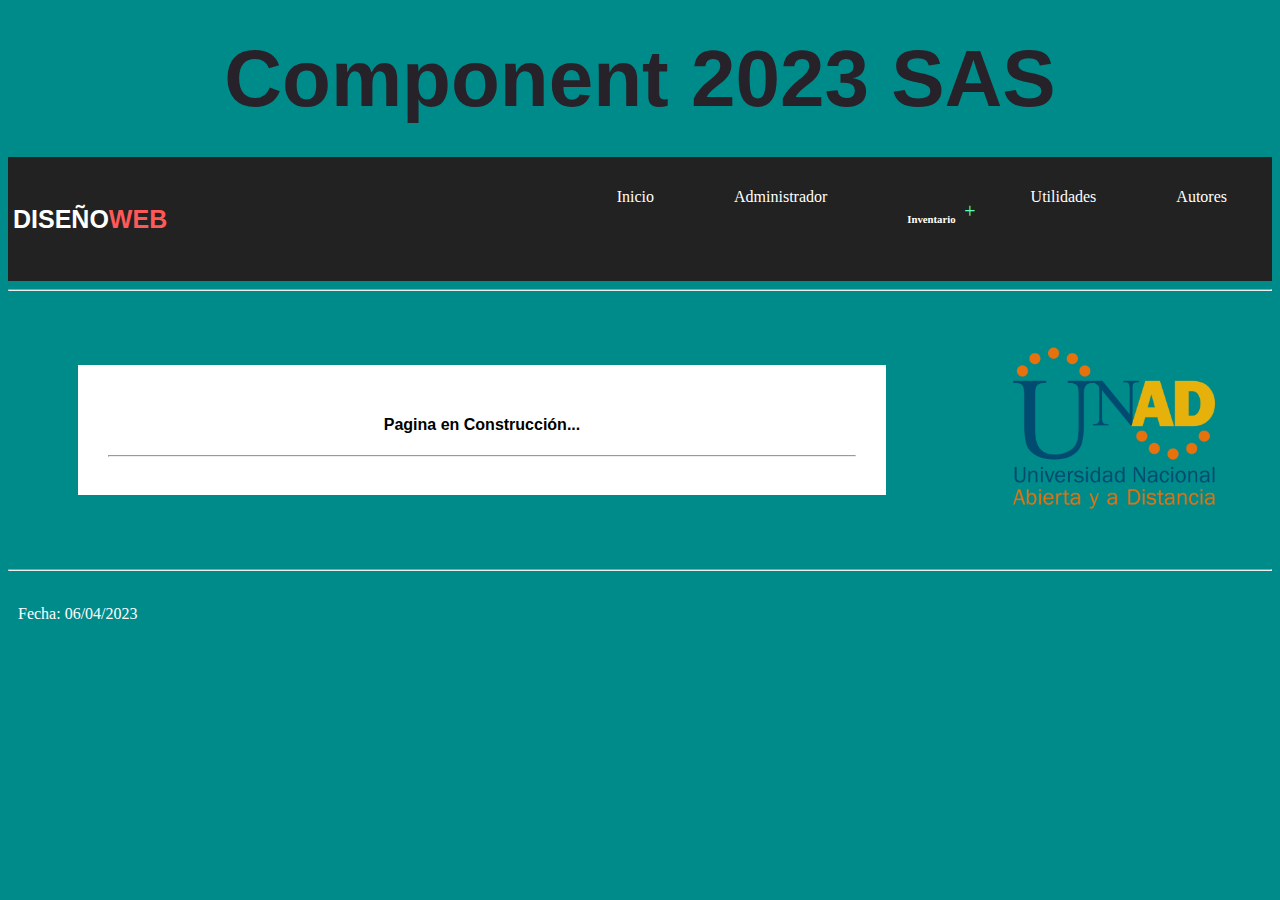
<file: index.html>
<!DOCTYPE html>
<html lang="es">

<head>
    <link rel="stylesheet" href="css/estilos.css">
    <meta charset="UTF-8">
    <meta http-equiv="X-UA-Compatible" content="IE=edge">
    <meta name="viewport" content="width=device-width, initial-scale=1.0">
    <title>Administrador</title>
    <script src="https://cdn.jsdelivr.net/npm/bootstrap@5.0.2/dist/js/bootstrap.bundle.min.js"
    integrity="sha384-MrcW6ZMFYlzcLA8Nl+NtUVF0sA7MsXsP1UyJoMp4YLEuNSfAP+JcXn/tWtIaxVXM"
    crossorigin="anonymous"></script>
    <link href="https://cdn.jsdelivr.net/npm/bootstrap@5.0.2/dist/css/bootstrap.min.css" rel="stylesheet"
        integrity="sha384-EVSTQN3/azprG1Anm3QDgpJLIm9Nao0Yz1ztcQTwFspd3yD65VohhpuuCOmLASjC" crossorigin="anonymous">
</head>

<body style="background-color: darkcyan">
    <header>
        <h1>
            <div class="flex-container">
                <div><h1>Component 2023 SAS</h1></div>
            </div>
        </h1>
    </header>
    <div class="container">
        <div class="brand">
            <h2> DISEÑO<span>WEB</span></h2>
        </div>
        <nav class="navbar">
            <ul class="menu">
                <li class="menu-item">
                    <a href="administradorAlt.html">Inicio</a>
                </li>
                <li class="menu-item">
                    <a href="administradorAlt.html">Administrador</a>
                </li>
                <li class="menu-item has-sub-menu">
                    <h6><a>Inventario</a></h6>
                    <ul class="sub-menu">
                        <li class="menu-item">
                            <a href="ingresoAlt.html"> ▶ Ingreso Producto</a>
                        </li>
                        <li class="menu-item">
                            <a href="actualizaAlt.html"> ▶ Actualizar Producto</a>
                        </li>
                        <li class="menu-item">
                            <a href="eliminaAlt.html"> ▶ Eliminar Producto</a>
                        </li>
                        <li class="menu-item">
                            <a href="consultaAlt.html"> ▶ Consultar Producto</a>
                        </li>
                    </ul>
                </li>
                <li class="menu-item">
                    <a href="utilidadesAlt.html">Utilidades</a>
                </li>
                <li class="menu-item">
                    <a href="autoresAlt.html">Autores</a>
                </li>
            </ul>
        </nav>
    </div>
    <hr>
    <section>
        <article>
            <h4>Pagina en Construcción... </h4>
            <hr>
        </article>
        <aside>
            <div align="center"><img src="images/Logo_unad.png"
                alt="Esta es una imagen que muestra el logo de la UNAD"  ></div>
        </aside>
    </section>
    <hr>
    <footer>
        <p>
            Fecha: 06/04/2023
        </p>
    </footer>
</body>

</html>
</file>
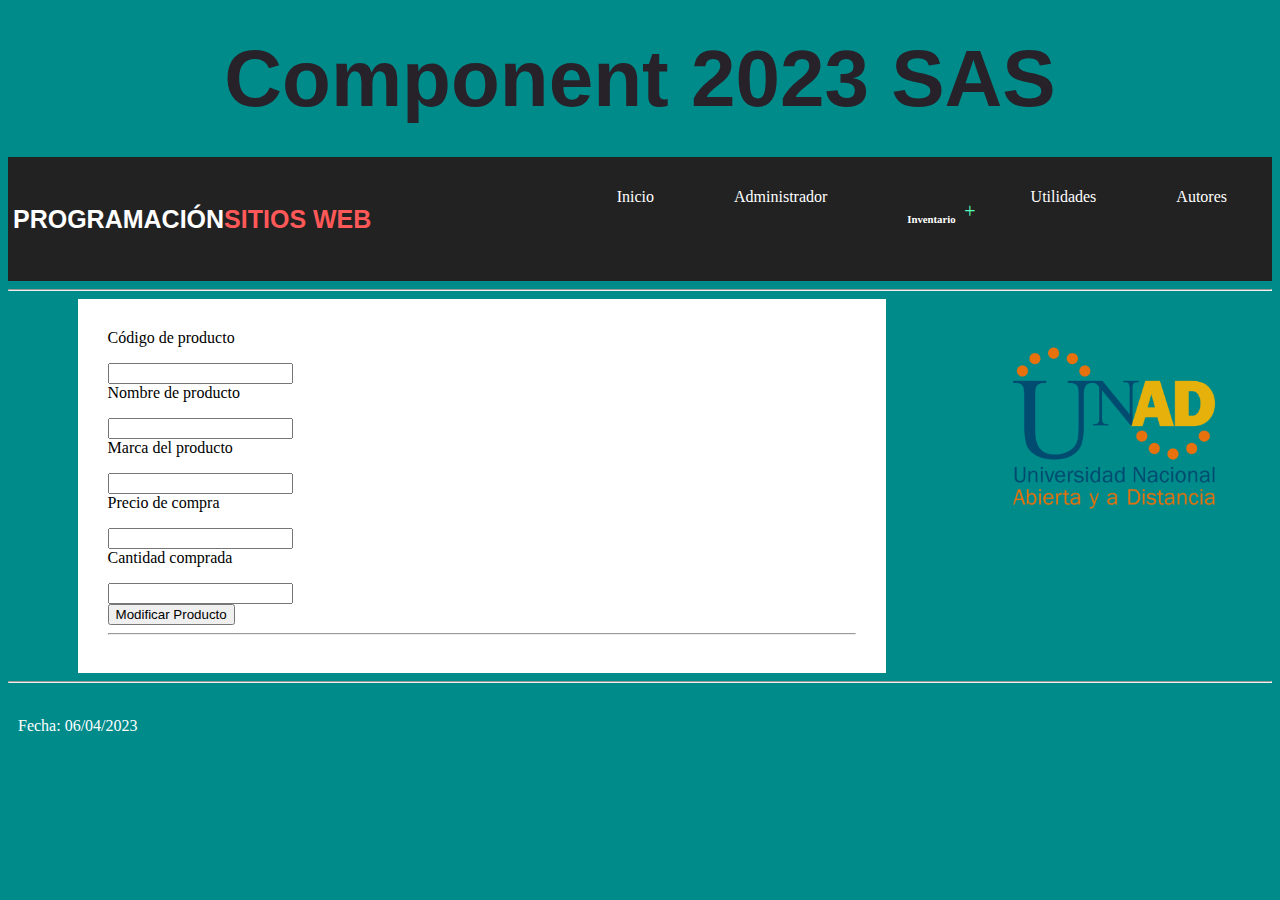
<file: actualizaAlt.html>
<!DOCTYPE html>
<html lang="es">

<head>
    <link rel="stylesheet" href="css/estilos.css">
    <meta charset="UTF-8">
    <meta http-equiv="X-UA-Compatible" content="IE=edge">
    <meta name="viewport" content="width=device-width, initial-scale=1.0">
    <title>Actualiza Producto</title>
    <script src="https://cdn.jsdelivr.net/npm/bootstrap@5.0.2/dist/js/bootstrap.bundle.min.js"
        integrity="sha384-MrcW6ZMFYlzcLA8Nl+NtUVF0sA7MsXsP1UyJoMp4YLEuNSfAP+JcXn/tWtIaxVXM"
        crossorigin="anonymous"></script>
    <link href="https://cdn.jsdelivr.net/npm/bootstrap@5.0.2/dist/css/bootstrap.min.css" rel="stylesheet"
        integrity="sha384-EVSTQN3/azprG1Anm3QDgpJLIm9Nao0Yz1ztcQTwFspd3yD65VohhpuuCOmLASjC" crossorigin="anonymous">
</head>

<body style="background-color: darkcyan">
    <header>
        <h1>
            <div class="flex-container">
                <div>
                    <h1>Component 2023 SAS</h1>
                </div>
            </div>
        </h1>
    </header>
    <div class="container">
        <div class="brand">
            <h2>PROGRAMACIÓN<span>SITIOS WEB</span></h2>
        </div>
        <nav class="navbar">
            <ul class="menu">
                <li class="menu-item">
                    <a href="index.html">Inicio</a>
                </li>
                <li class="menu-item">
                    <a href="administradorAlt.html">Administrador</a>
                </li>
                <li class="menu-item has-sub-menu">
                    <h6><a>Inventario</a></h6>
                    <ul class="sub-menu">
                        <li class="menu-item">
                            <a href="ingresoAlt.html"> ▶ Ingreso Producto</a>
                        </li>
                        <li class="menu-item">
                            <a href="actualizaAlt.html"> ▶ Actualizar Producto</a>
                        </li>
                        <li class="menu-item">
                            <a href="eliminaAlt.html"> ▶ Eliminar Producto</a>
                        </li>
                        <li class="menu-item">
                            <a href="consultaAlt.html"> ▶ Consultar Producto</a>
                        </li>
                    </ul>
                </li>
                <li class="menu-item">
                    <a href="utilidadesAlt.html">Utilidades</a>
                </li>
                <li class="menu-item">
                    <a href="autoresAlt.html">Autores</a>
                </li>
            </ul>
        </nav>
    </div>
    <hr>
    <section>
        <article>
            <div class="input-group mb-3">
                <span class="input-group-text col-3">Código de producto</span>
                <ul></ul>
                <input type="text" class="form-control  col-10">
            </div>
            <div class="input-group mb-3">
                <span class="input-group-text col-3">Nombre de producto</span>
                <ul></ul>
                <input type="text" class="form-control  col-10">
            </div>
            <div class="input-group mb-3 ">
                <span class="input-group-text col-3 "> Marca del producto</span>
                <ul></ul>
                <input type="text" class="form-control col-10">

            </div>
            <div class="input-group mb-3">
                <span class="input-group-text col-3">Precio de compra</span>
                <ul></ul>
                <input type="text" class="form-control  col-10">
            </div>
            <div class="input-group mb-3">
                <span class="input-group-text col-3">Cantidad comprada</span>
                <ul></ul>
                <input type="text" class="form-control  col-10">
            </div>
            <div class="d-grid gap-2 d-md-flex justify-content-md-center ">
                <button id="btnIngresar" class="btn btn-outline-dark" type="button">Modificar Producto</button>
            </div>
            <hr>
        </article>
        <aside>
            <div align="center"><img src="images/Logo_unad.png" alt="Esta es una imagen que muestra el logo de la UNAD">
            </div>
        </aside>
    </section>
    <hr>
    <footer>
        <p>
            Fecha: 06/04/2023
        </p>
    </footer>
</body>

</html>
</file>
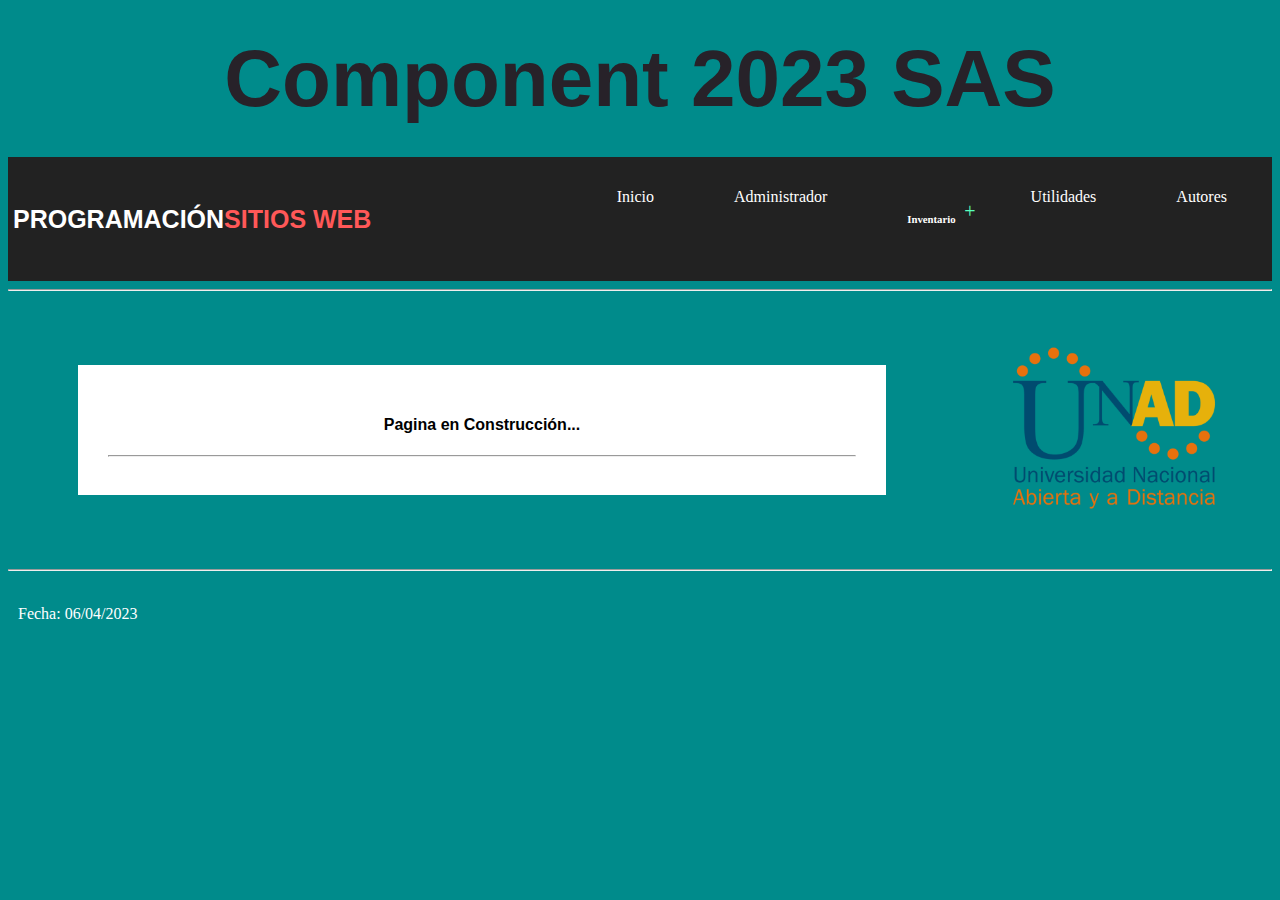
<file: administradorAlt.html>
<!DOCTYPE html>
<html lang="es">

<head>
    <link rel="stylesheet" href="css/estilos.css">
    <meta charset="UTF-8">
    <meta http-equiv="X-UA-Compatible" content="IE=edge">
    <meta name="viewport" content="width=device-width, initial-scale=1.0">
    <title>Administrador</title>
    <script src="https://cdn.jsdelivr.net/npm/bootstrap@5.0.2/dist/js/bootstrap.bundle.min.js"
    integrity="sha384-MrcW6ZMFYlzcLA8Nl+NtUVF0sA7MsXsP1UyJoMp4YLEuNSfAP+JcXn/tWtIaxVXM"
    crossorigin="anonymous"></script>
    <link href="https://cdn.jsdelivr.net/npm/bootstrap@5.0.2/dist/css/bootstrap.min.css" rel="stylesheet"
        integrity="sha384-EVSTQN3/azprG1Anm3QDgpJLIm9Nao0Yz1ztcQTwFspd3yD65VohhpuuCOmLASjC" crossorigin="anonymous">
</head>

<body style="background-color: darkcyan">
    <header>
        <h1>
            <div class="flex-container">
                <div><h1>Component 2023 SAS</h1></div>
            </div>
        </h1>
    </header>
    <div class="container">
        <div class="brand">
            <h2>PROGRAMACIÓN<span>SITIOS WEB</span></h2>
        </div>
        <nav class="navbar">
            <ul class="menu">
                <li class="menu-item">
                    <a href="administradorAlt.html">Inicio</a>
                </li>
                <li class="menu-item">
                    <a href="administradorAlt.html">Administrador</a>
                </li>
                <li class="menu-item has-sub-menu">
                    <h6><a>Inventario</a></h6>
                    <ul class="sub-menu">
                        <li class="menu-item">
                            <a href="ingresoAlt.html"> ▶ Ingreso Producto</a>
                        </li>
                        <li class="menu-item">
                            <a href="actualizaAlt.html"> ▶ Actualizar Producto</a>
                        </li>
                        <li class="menu-item">
                            <a href="eliminaAlt.html"> ▶ Eliminar Producto</a>
                        </li>
                        <li class="menu-item">
                            <a href="consultaAlt.html"> ▶ Consultar Producto</a>
                        </li>
                    </ul>
                </li>
                <li class="menu-item">
                    <a href="utilidadesAlt.html">Utilidades</a>
                </li>
                <li class="menu-item">
                    <a href="autoresAlt.html">Autores</a>
                </li>
            </ul>
        </nav>
    </div>
    <hr>
    <section>
        <article>
            <h4>Pagina en Construcción... </h4>
            <hr>
        </article>
        <aside>
            <div align="center"><img src="images/Logo_unad.png"
                alt="Esta es una imagen que muestra el logo de la UNAD"  ></div>
        </aside>
    </section>
    <hr>
    <footer>
        <p>
            Fecha: 06/04/2023
        </p>
    </footer>
</body>

</html>
</file>
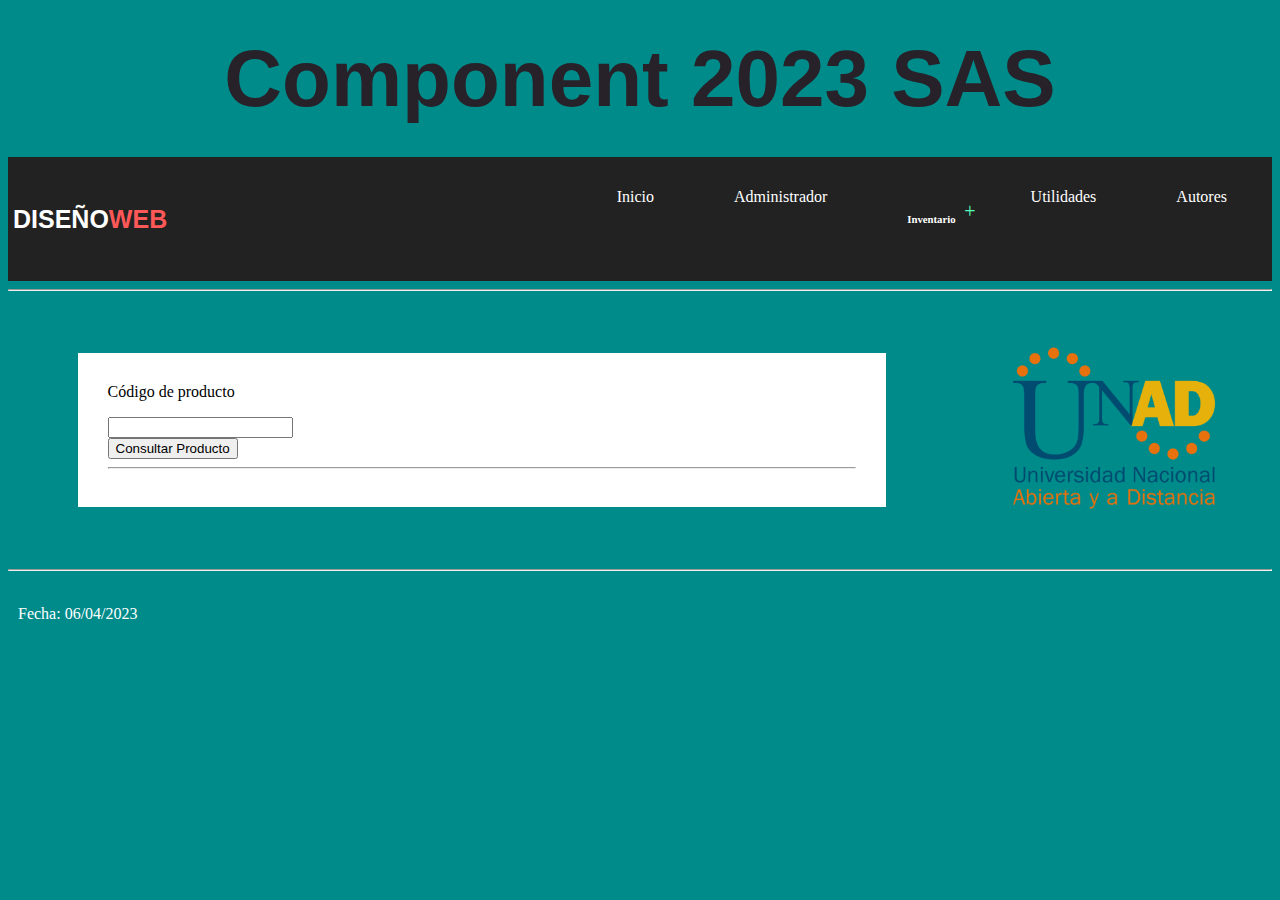
<file: consultaAlt.html>
<!DOCTYPE html>
<html lang="es">

<head>
    <link rel="stylesheet" href="css/estilos.css">
    <meta charset="UTF-8">
    <meta http-equiv="X-UA-Compatible" content="IE=edge">
    <meta name="viewport" content="width=device-width, initial-scale=1.0">
    <title>Consulta Producto</title>
    <script src="https://cdn.jsdelivr.net/npm/bootstrap@5.0.2/dist/js/bootstrap.bundle.min.js"
        integrity="sha384-MrcW6ZMFYlzcLA8Nl+NtUVF0sA7MsXsP1UyJoMp4YLEuNSfAP+JcXn/tWtIaxVXM"
        crossorigin="anonymous"></script>
    <link href="https://cdn.jsdelivr.net/npm/bootstrap@5.0.2/dist/css/bootstrap.min.css" rel="stylesheet"
        integrity="sha384-EVSTQN3/azprG1Anm3QDgpJLIm9Nao0Yz1ztcQTwFspd3yD65VohhpuuCOmLASjC" crossorigin="anonymous">
</head>

<body style="background-color: darkcyan">
    <header>
        <h1>
            <div class="flex-container">
                <div>
                    <h1>Component 2023 SAS</h1>
                </div>
            </div>
        </h1>
    </header>
    <div class="container">
        <div class="brand">
            <h2> DISEÑO<span>WEB</span></h2>
        </div>
        <nav class="navbar">
            <ul class="menu">
                <li class="menu-item">
                    <a href="index.html">Inicio</a>
                </li>
                <li class="menu-item">
                    <a href="administradorAlt.html">Administrador</a>
                </li>
                <li class="menu-item has-sub-menu">
                    <h6><a>Inventario</a></h6>
                    <ul class="sub-menu">
                        <li class="menu-item">
                            <a href="ingresoAlt.html"> ▶ Ingreso Producto</a>
                        </li>
                        <li class="menu-item">
                            <a href="actualizaAlt.html"> ▶ Actualizar Producto</a>
                        </li>
                        <li class="menu-item">
                            <a href="eliminaAlt.html"> ▶ Eliminar Producto</a>
                        </li>
                        <li class="menu-item">
                            <a href="consultaAlt.html"> ▶ Consultar Producto</a>
                        </li>
                    </ul>
                </li>
                <li class="menu-item">
                    <a href="utilidadesAlt.html">Utilidades</a>
                </li>
                <li class="menu-item">
                    <a href="autoresAlt.html">Autores</a>
                </li>
            </ul>
        </nav>
    </div>
    <hr>
    <section>
        <article>
            <div class="input-group mb-3">
                <span class="input-group-text col-3">Código de producto</span>
                <ul></ul>
                <input type="text" class="form-control  col-10">
            </div>
            <div class="d-grid gap-2 d-md-flex justify-content-md-center ">
                <button id="btnIngresar" class="btn btn-outline-dark" type="button">Consultar Producto</button>
            </div>
            <hr>
        </article>
        <aside>
            <div align="center"><img src="images/Logo_unad.png" alt="Esta es una imagen que muestra el logo de la UNAD">
            </div>
        </aside>
    </section>
    <hr>
    <footer>
        <p>
            Fecha: 06/04/2023
        </p>
    </footer>
</body>

</html>
</file>
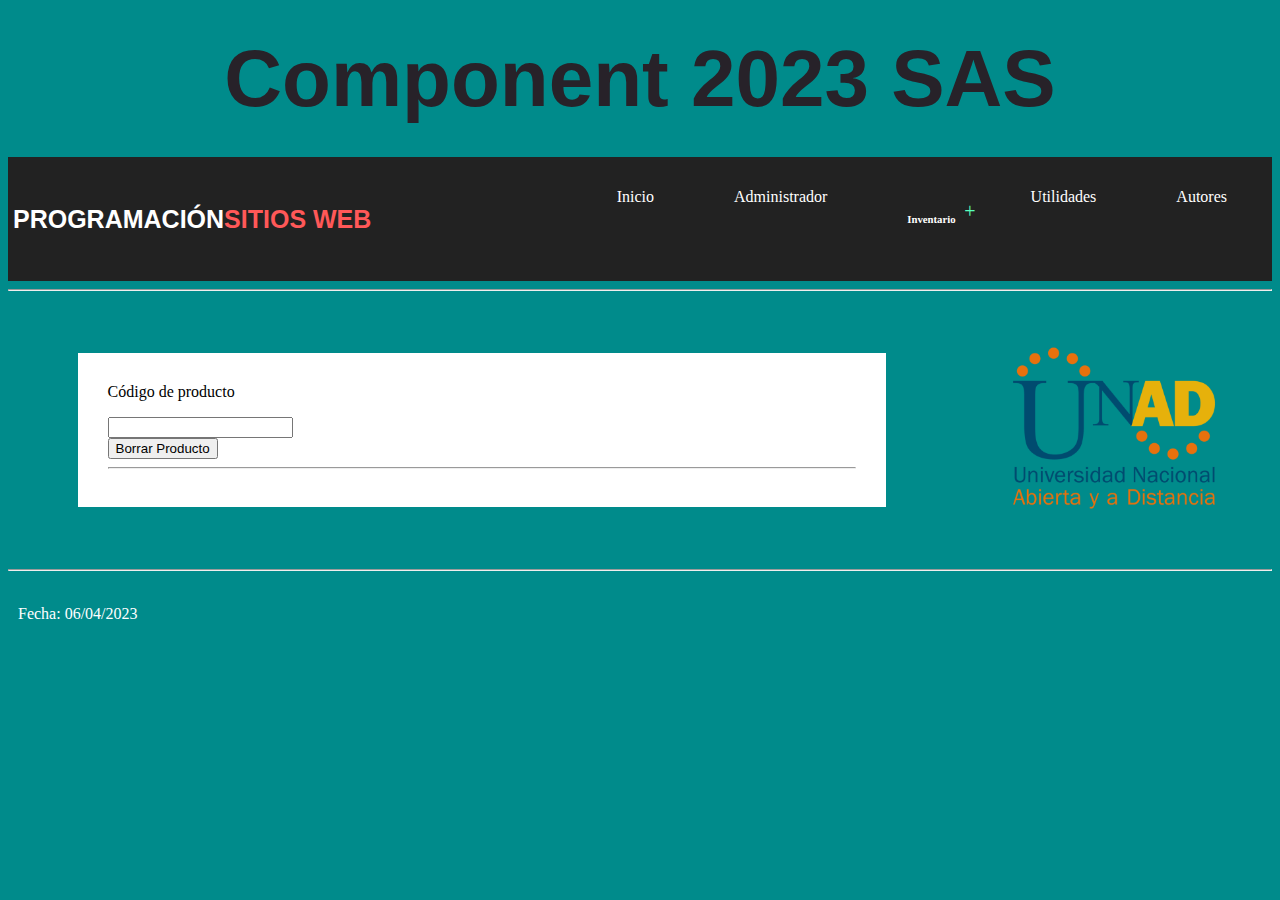
<file: eliminaAlt.html>
<!DOCTYPE html>
<html lang="es">

<head>
    <link rel="stylesheet" href="css/estilos.css">
    <meta charset="UTF-8">
    <meta http-equiv="X-UA-Compatible" content="IE=edge">
    <meta name="viewport" content="width=device-width, initial-scale=1.0">
    <title>Elimina Productos</title>
    <script src="https://cdn.jsdelivr.net/npm/bootstrap@5.0.2/dist/js/bootstrap.bundle.min.js"
        integrity="sha384-MrcW6ZMFYlzcLA8Nl+NtUVF0sA7MsXsP1UyJoMp4YLEuNSfAP+JcXn/tWtIaxVXM"
        crossorigin="anonymous"></script>
    <link href="https://cdn.jsdelivr.net/npm/bootstrap@5.0.2/dist/css/bootstrap.min.css" rel="stylesheet"
        integrity="sha384-EVSTQN3/azprG1Anm3QDgpJLIm9Nao0Yz1ztcQTwFspd3yD65VohhpuuCOmLASjC" crossorigin="anonymous">
</head>

<body style="background-color: darkcyan">
    <header>
        <h1>
            <div class="flex-container">
                <div>
                    <h1>Component 2023 SAS</h1>
                </div>
            </div>
        </h1>
    </header>
    <div class="container">
        <div class="brand">
            <h2>PROGRAMACIÓN<span>SITIOS WEB</span></h2>
        </div>
        <nav class="navbar">
            <ul class="menu">
                <li class="menu-item">
                    <a href="index.html">Inicio</a>
                </li>
                <li class="menu-item">
                    <a href="administradorAlt.html">Administrador</a>
                </li>
                <li class="menu-item has-sub-menu">
                    <h6><a>Inventario</a></h6>
                    <ul class="sub-menu">
                        <li class="menu-item">
                            <a href="ingresoAlt.html"> ▶ Ingreso Producto</a>
                        </li>
                        <li class="menu-item">
                            <a href="actualizaAlt.html"> ▶ Actualizar Producto</a>
                        </li>
                        <li class="menu-item">
                            <a href="eliminaAlt.html"> ▶ Eliminar Producto</a>
                        </li>
                        <li class="menu-item">
                            <a href="consultaAlt.html"> ▶ Consultar Producto</a>
                        </li>
                    </ul>
                </li>
                <li class="menu-item">
                    <a href="utilidadesAlt.html">Utilidades</a>
                </li>
                <li class="menu-item">
                    <a href="autoresAlt.html">Autores</a>
                </li>
            </ul>
        </nav>
    </div>
    <hr>
    <section>
        <article>
            <div class="input-group mb-3">
                <span class="input-group-text col-3">Código de producto</span>
                <ul></ul>
                <input type="text" class="form-control  col-10">
            </div>
            <div class="d-grid gap-2 d-md-flex justify-content-md-center ">
                <button id="btnIngresar" class="btn btn-outline-danger" type="button">Borrar Producto</button>
            </div>
            <hr>
        </article>
        <aside>
            <div align="center"><img src="images/Logo_unad.png" alt="Esta es una imagen que muestra el logo de la UNAD">
            </div>
        </aside>
    </section>
    <hr>
    <footer>
        <p>
            Fecha: 06/04/2023
        </p>
    </footer>
</body>

</html>
</file>
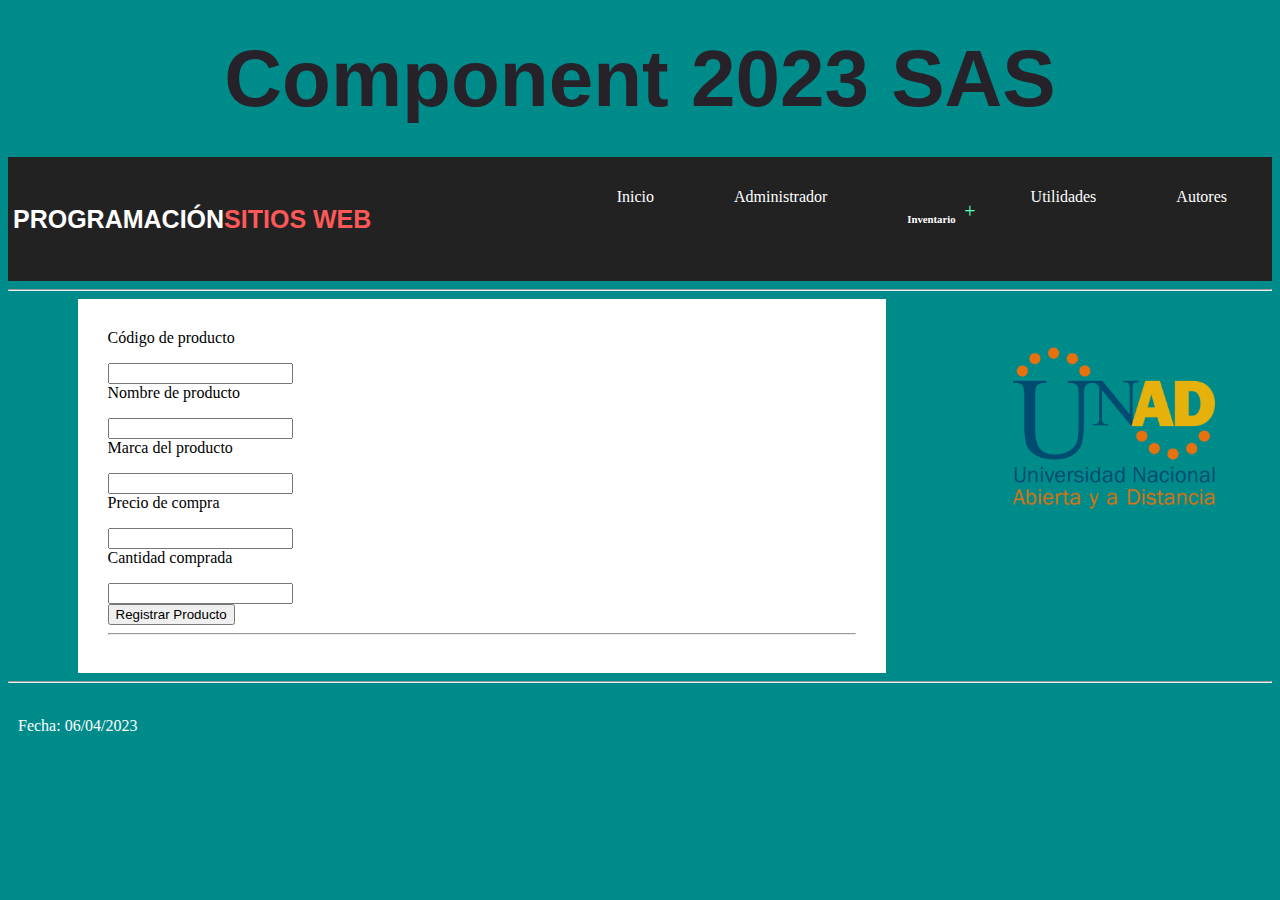
<file: ingresoAlt.html>
<!DOCTYPE html>
<html lang="es">

<head>
    <link rel="stylesheet" href="css/estilos.css">
    <meta charset="UTF-8">
    <meta http-equiv="X-UA-Compatible" content="IE=edge">
    <meta name="viewport" content="width=device-width, initial-scale=1.0">
    <title>Ingreso Productos</title>
    <script src="https://cdn.jsdelivr.net/npm/bootstrap@5.0.2/dist/js/bootstrap.bundle.min.js"
    integrity="sha384-MrcW6ZMFYlzcLA8Nl+NtUVF0sA7MsXsP1UyJoMp4YLEuNSfAP+JcXn/tWtIaxVXM"
    crossorigin="anonymous"></script>
    <link href="https://cdn.jsdelivr.net/npm/bootstrap@5.0.2/dist/css/bootstrap.min.css" rel="stylesheet"
        integrity="sha384-EVSTQN3/azprG1Anm3QDgpJLIm9Nao0Yz1ztcQTwFspd3yD65VohhpuuCOmLASjC" crossorigin="anonymous">
</head>

<body style="background-color: darkcyan">
    <header>
        <h1>
            <div class="flex-container">
                <div><h1>Component 2023 SAS</h1></div>
            </div>
        </h1>
    </header>
    <div class="container">
        <div class="brand">
            <h2>PROGRAMACIÓN<span>SITIOS WEB</span></h2>
        </div>
        <nav class="navbar">
            <ul class="menu">
                <li class="menu-item">
                    <a href="index.html">Inicio</a>
                </li>
                <li class="menu-item">
                    <a href="administradorAlt.html">Administrador</a>
                </li>
                <li class="menu-item has-sub-menu">
                    <h6><a>Inventario</a></h6>
                    <ul class="sub-menu">
                        <li class="menu-item">
                            <a href="ingresoAlt.html"> ▶ Ingreso Producto</a>
                        </li>
                        <li class="menu-item">
                            <a href="actualizaAlt.html"> ▶ Actualizar Producto</a>
                        </li>
                        <li class="menu-item">
                            <a href="eliminaAlt.html"> ▶ Eliminar Producto</a>
                        </li>
                        <li class="menu-item">
                            <a href="consultaAlt.html"> ▶ Consultar Producto</a>
                        </li>
                    </ul>
                </li>
                <li class="menu-item">
                    <a href="utilidadesAlt.html">Utilidades</a>
                </li>
                <li class="menu-item">
                    <a href="autoresAlt.html">Autores</a>
                </li>
            </ul>
        </nav>
    </div>
    <hr>
    <section>
        <article>
        <div class="input-group mb-3">
            <span class="input-group-text col-3">Código de producto</span><ul></ul>
            <input type="text"  class="form-control  col-10">
          </div>
        <div class="input-group mb-3">
            <span class="input-group-text col-3">Nombre de producto</span><ul></ul>
            <input type="text"  class="form-control  col-10">
        </div>
        <div class="input-group mb-3 ">
            <span class="input-group-text col-3 " > Marca del producto</span><ul></ul>
            <input type="text"  class="form-control col-10">
          
        </div>
        <div class="input-group mb-3">
            <span class="input-group-text col-3">Precio de compra</span><ul></ul>
            <input type="text"  class="form-control  col-10">
        </div>
          <div class="input-group mb-3">
            <span class="input-group-text col-3">Cantidad comprada</span><ul></ul>
            <input type="text"  class="form-control  col-10">
          </div>
          <div class="d-grid gap-2 d-md-flex justify-content-md-center "> 
            <button id="btnIngresar" class="btn btn-outline-dark" type="button" >Registrar Producto</button>
         </div>
            <hr>
        </article>
        <aside>
            <div align="center"><img src="images/Logo_unad.png"
                alt="Esta es una imagen que muestra el logo de la UNAD"  ></div>
        </aside>
    </section>
    <hr>
    <footer>
        <p>
            Fecha: 06/04/2023
        </p>
    </footer>
</body>

</html>
</file>
<file: css/estilos.css>
/*-------------------Estilos Diego y Stefany---------------------------------*/

.container {
    position: relative;
    max-width: 1900px;
    padding: 5px;
    margin: 0 auto;
    display: flex;
    align-items: center;
    justify-content: space-between;
    background-color: #222;
}

.brand h2 {
    color: #fff;
    font-size: 25px;
    font-weight: 900;
}

.brand span {
    color: #ff5858;
    font-weight: 900;
}

.menu {
    display: flex;
    list-style-type: none;
}

.menu-item {
    position: relative;
}

.menu-item a {
    display: block;
    color: #fff;
    text-decoration: none;
    padding: 10px 40px;
}

.menu-item :hover {
    background-color: rgb(50, 50, 50);
    color: #58d0ff;
}

.has-sub-menu a {
    position: relative;
    padding-right: 35px;
}

.has-sub-menu:after {
    content: '+';
    display: block;
    position: absolute;
    top: 40%;
    right: 15px;
    transform: translateY(-50%);
    color: #58ffbc;
    font-size: 20px;
    font-weight: 500;
}

.has-sub-menu :hover {
    color: #e3ff58;
}


.sub-menu {
    position: absolute;
    z-index: 999;
    opacity: 0;
    transform: translateY(-200px);
    pointer-events: none;
    transition: 0.4s ease-out;
    min-width: 100%;
    width: max-content;
    background-color: #222;
    list-style-type: none;
}

.menu-item {
    width: 100%;
}

.has-sub-menu:hover>.sub-menu {
    opacity: 1;
    transform: translateY(0);
    pointer-events: all;
}

.has-sub-menu >.sub-menu {
    top: 0;
    right: 100%;
}

/*----------------------------------------------------*/

.flex-container {
    display: flex;
    background-size: cover;
    flex-direction: row;
    flex-wrap: wrap;
    justify-content: space-around;
    height: 50px;
    align-items: flex-start;
    align-content: center;
}

.flex-container>div {
    background-color: darkcyan;
    width: 1000px;
    margin: 10px;
    text-align: center;
    font-size: 50px;
    color: #272229;
    font-family: Arial, Helvetica, sans-serif;
    line-height: 75px;
}

aside{
    background-color:  darkcyan;
    padding: 30px;
    grid-column: 4/5;
}
section{
    display: grid;
    grid-template-columns: 1fr 1fr 1fr 1fr;   
    
}

article{
    padding: 30px;
    background-color: #fff;
    grid-column: 1/4;
    margin: auto;
    width: 79%;
}
footer{
    background-color: darkcyan;
    color: #fff;
    padding: 10px;
}

img {
    max-width: 100%; /* establecer un ancho máximo del 100% */
    height: auto; /* permitir que la altura se ajuste proporcionalmente */
  }

  .container-sm{
    display: flex;
    flex-direction: column;
    text-align: center;
}
.inputs{
    width: 200px;
    margin-left: auto;
    margin-right: auto;
    background-color: rgb(252, 242, 232);
}
#btnCalcular,#btnBorrar{
    margin-top: 20px;
    margin-bottom: 20px;
}
#venta,#ganancia{
    text-align: center;
}

h6{
    color: #fbfbfb;
}

h1{
    font-family: 'Franklin Gothic Medium', 'Arial Narrow', Arial, sans-serif;
    text-align: center;
    font-size: 80px;
}

h2{
    font-family: 'Franklin Gothic Medium', 'Arial Narrow', Arial, sans-serif;
    text-align: center;
    font-size: 80px;
}
h3{
    font-family: 'Franklin Gothic Medium', 'Arial Narrow', Arial, sans-serif;
    text-align: center;
}
h4{
    font-family: 'Franklin Gothic Medium', 'Arial Narrow', Arial, sans-serif;
    text-align: center;
}

h5{
    font-family: 'Franklin Gothic Medium', 'Arial Narrow', Arial, sans-serif;
    text-align: center;
}
</file>
